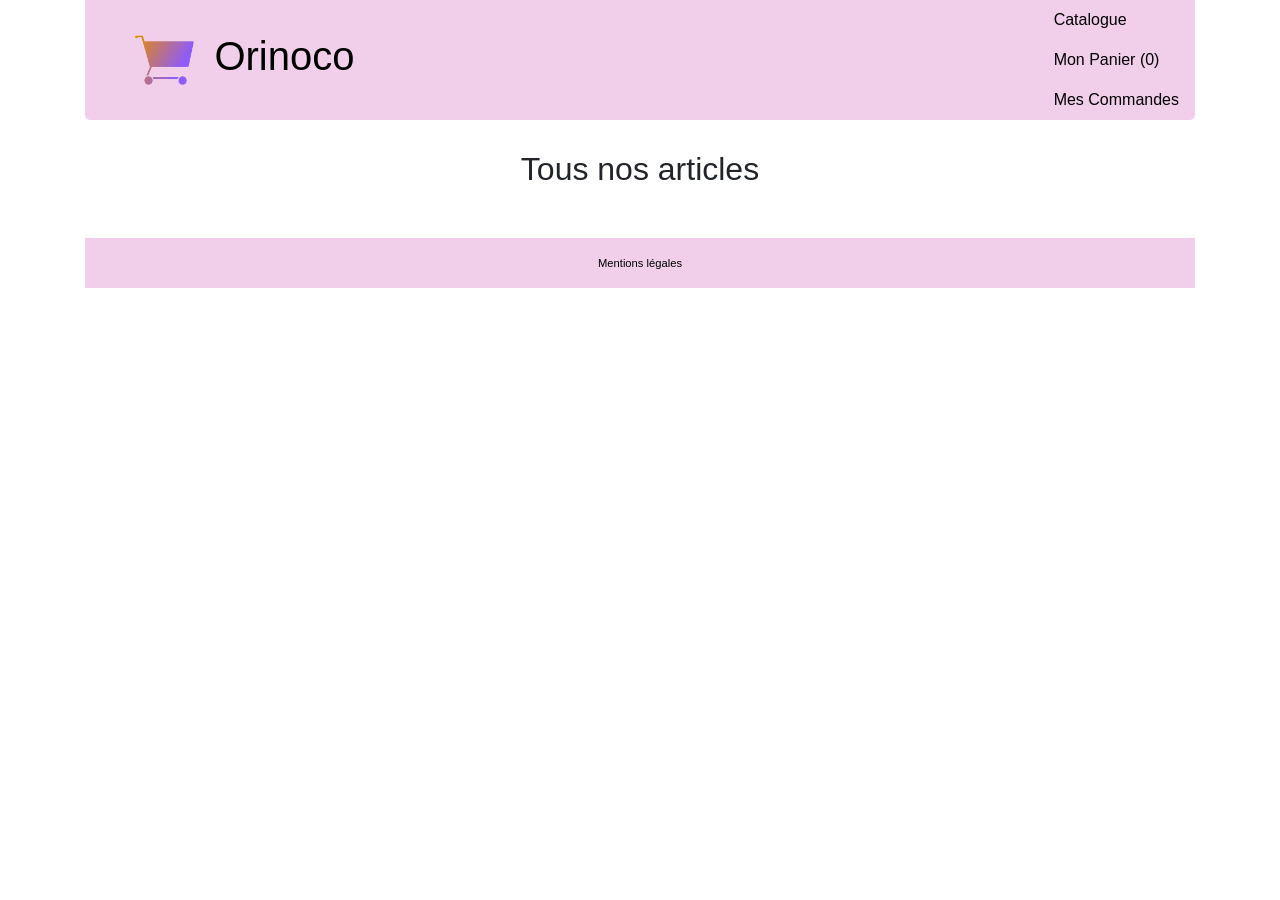
<file: index.html>
<!DOCTYPE html>
<html lang="fr">

<head>
    <meta charset="UTF-8">
    <meta name="viewport" content="width=device-width, initial-scale=1.0">
    <meta name="description" content="Site de vente en ligne de nounours">
    <title>Orinoco - Accueil</title>

    <link rel="stylesheet" href="./css/main.css" type="text/css">

    <!--bootstrap-->
    <link rel="stylesheet" type="text/css" href="./bootstrap-4.5.0-dist/css/bootstrap.min.css">
    <script src="./javascript/jquery-2.1.0.min.js" defer></script>
    <script src="./bootstrap-4.5.0-dist/js/bootstrap.min.js" defer></script>

    <script src="./javascript/index.js" defer></script>
    <script src="./javascript/basketNumber.js" defer></script>


    <link rel="stylesheet" href="./css/main.css" type="text/css">
</head>

<body class="container">
    <header class="header">
        <a href="index.html" class="header__left" title="orinoco">
            <img src="images/logo.png" alt="logo" class="header__left__logo">
            <h1 class="header__left__brand">Orinoco</h1>
        </a>
        <ul class="nav flex-column">
            <li class="nav-item">
                <a href="index.html" class="nav-link responsive_text_center" id="mon_catalogue" title="catalogue">Catalogue</a>
            </li>
            <li class="nav-item">
                <a href="panier.html" class="nav-link responsive_text_center" id="mon_panier" title="panier">Mon Panier</a>
            </li>
            <li class="nav-item">
                <a href="commands.html" class="nav-link responsive_text_center" id="mes_commandes" title="commandes">Mes Commandes</a>
            </li>
        </ul>
    </header>
    <main class="container">
        <div class="row justify-content-center ">
            <h2 class="main__title col-sm-12 text-center">Tous nos articles</h2>
            <!--1st teddy-->
            <div id="catalogue" class="catalogue row align-middle">

            </div>



        </div>
    </main>
    <!--END MAIN-->
    <!--START FOOTER-->
    <footer class="footer">
        <a class="footer__legal" href="#" title="mentions légales">Mentions légales</a>
    </footer>
    <!--END FOOTER-->

</body>

</html>
</file>
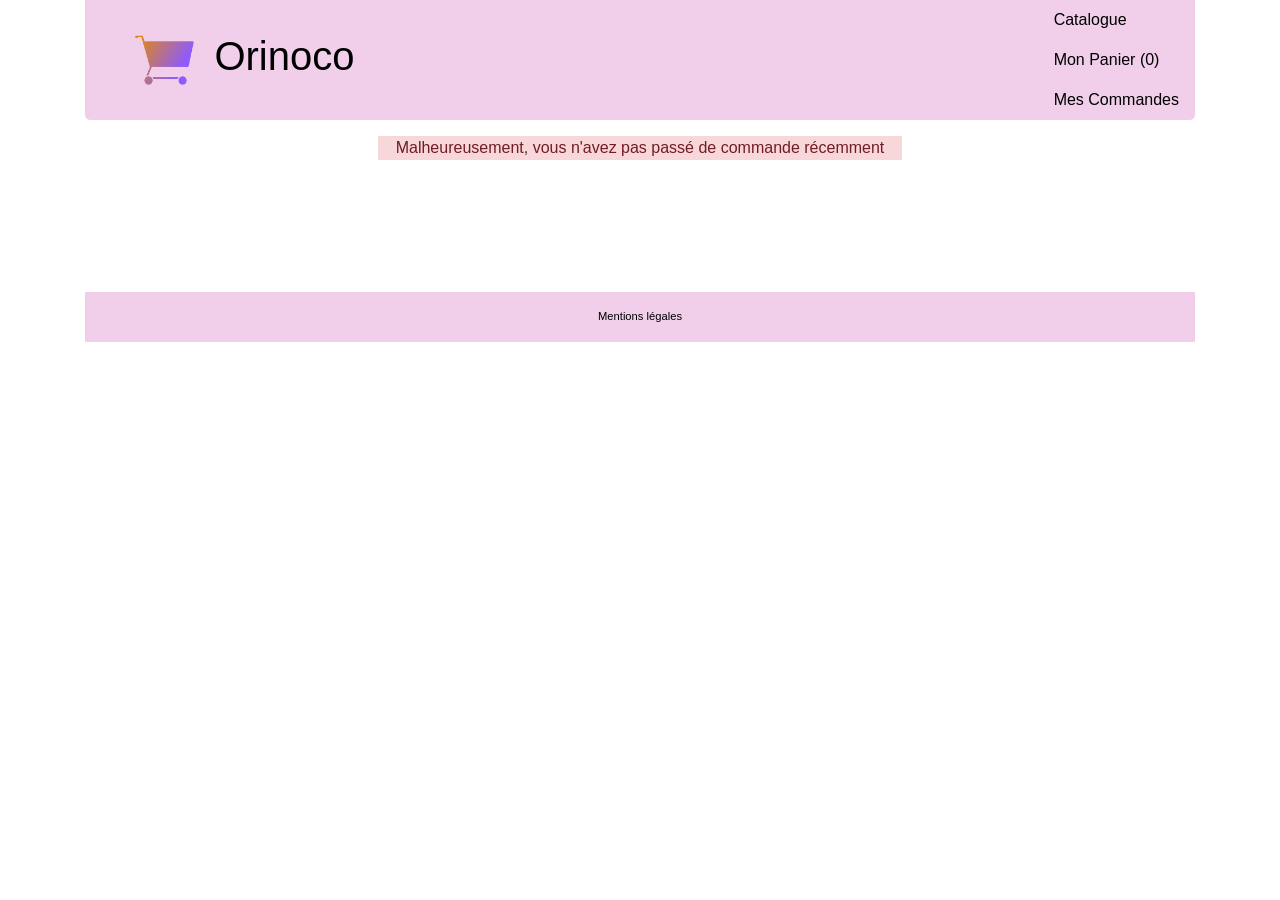
<file: commands.html>
<!DOCTYPE html>
<html lang="fr">

<head>
    <meta charset="UTF-8">
    <meta name="viewport" content="width=device-width, initial-scale=1.0">
    <meta name="description" content="Site de vente en ligne de nounours - Liste des commandes">
    <title>Orinoco - Commandes</title>

    <link rel="stylesheet" href="./css/main.css" type="text/css">

    <!--bootstrap-->
    <link rel="stylesheet" type="text/css" href="./bootstrap-4.5.0-dist/css/bootstrap.min.css">
    <script src="./javascript/jquery-2.1.0.min.js" defer></script>
    <script src="./bootstrap-4.5.0-dist/js/bootstrap.min.js" defer></script>

    <script src="./javascript/basketNumber.js" defer></script>
    <script src="./javascript/commands.js" defer></script>


    <link rel="stylesheet" href="./css/main.css" type="text/css">
</head>


<body class="container">
    <header class="header">
        <a href="index.html" class="header__left" title="orinoco">
            <img src="images/logo.png" alt="logo" class="header__left__logo">
            <h1 class="header__left__brand">Orinoco</h1>
        </a>
        <ul class="nav flex-column">
            <li class="nav-item">
                <a href="index.html" class="nav-link responsive_text_center" id="mon_catalogue" title="catalogue">Catalogue</a>
            </li>
            <li class="nav-item">
                <a href="panier.html" class="nav-link responsive_text_center" id="mon_panier" title="panier">Mon Panier</a>
            </li>
            <li class="nav-item">
                <a href="commands.html" class="nav-link responsive_text_center" id="mes_commandes" title="commandes">Mes Commandes</a>
            </li>
        </ul>
    </header>
    <section class="container text-center">
        <ul id="history" class="list-group m-3">
            <!--Add JS historic-->
        </ul>
        <div id="delete_order_div" class="m-3">
            <h3>Pour supprimer l'historique de vos commandes, cliquez sur le bouton ci-dessous</h3>
            <button id="delete_order_list" type="button" class="btn btn-warning">Supprimer l'historique de mes commandes</button>
        </div>



    </section>

    <!--END MAIN-->
    <!--START FOOTER-->
    <footer class="footer">
        <a class="footer__legal" href="#" title="mentions légales">Mentions légales</a>
    </footer>
    <!--END FOOTER-->
</body>

</html>
</file>
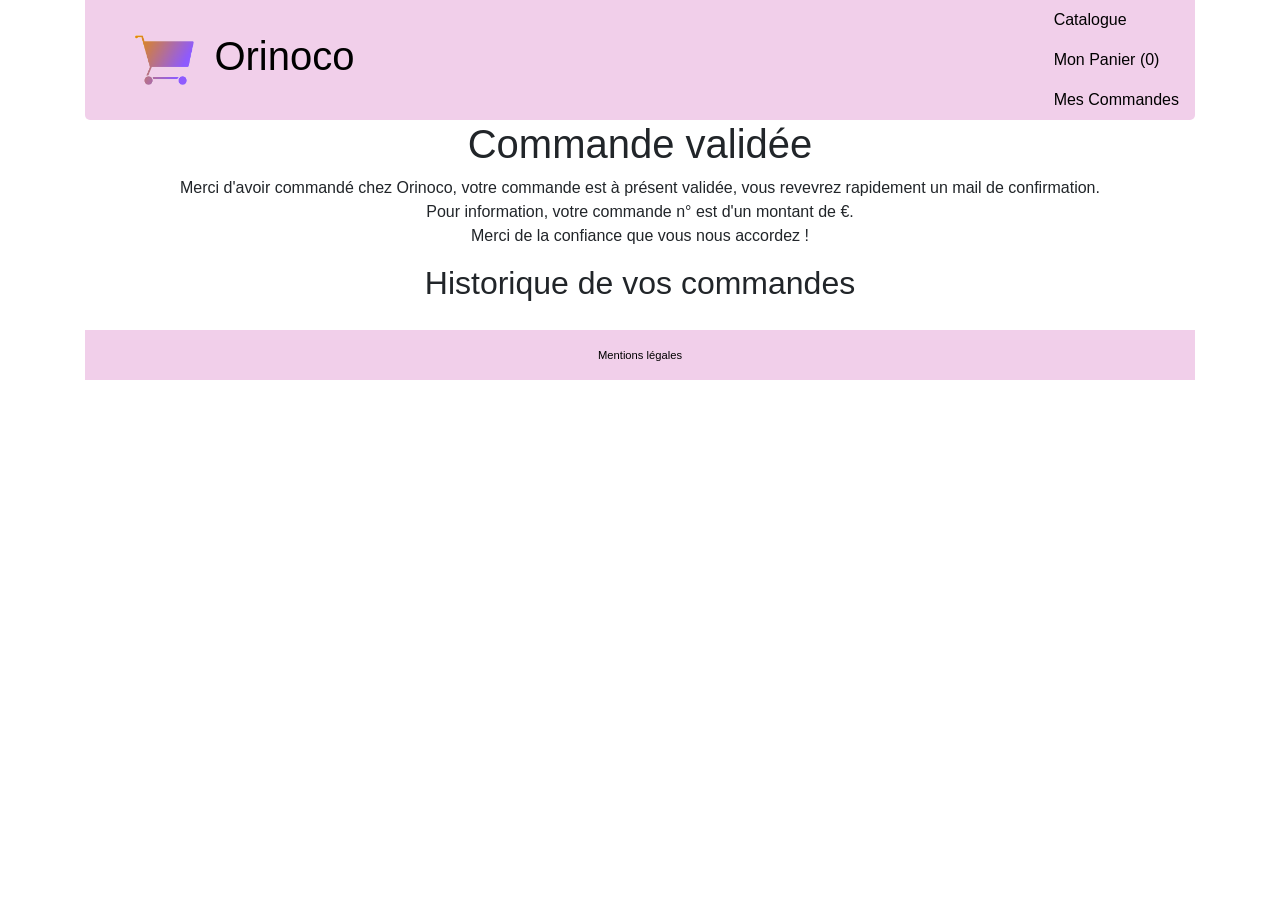
<file: confirmation.html>
<!DOCTYPE html>
<html lang="fr">

<head>
    <meta charset="UTF-8">
    <meta name="viewport" content="width=device-width, initial-scale=1.0">
    <meta name="description" content="Site de vente en ligne de nounours- confirmation de commande">
    <title>Orinoco - Confirmation de commande</title>

    <link rel="stylesheet" href="./css/main.css" type="text/css">

    <!--bootstrap-->
    <link rel="stylesheet" type="text/css" href="./bootstrap-4.5.0-dist/css/bootstrap.min.css">
    <script src="./javascript/jquery-2.1.0.min.js" defer></script>
    <script src="./bootstrap-4.5.0-dist/js/bootstrap.min.js" defer></script>


    <script src="./javascript/basketNumber.js" defer></script>
    <script src="./javascript/confirmation.js" defer></script>



    <link rel="stylesheet" href="./css/main.css" type="text/css">
</head>

<body class="container">
    <header class="header">
        <a href="index.html" class="header__left" title="orinoco">
            <img src="images/logo.png" alt="logo" class="header__left__logo">
            <h1 class="header__left__brand">Orinoco</h1>
        </a>
        <ul class="nav flex-column">
            <li class="nav-item">
                <a href="index.html" class="nav-link responsive_text_center" id="mon_catalogue" title="catalogue">Catalogue</a>
            </li>
            <li class="nav-item">
                <a href="panier.html" class="nav-link responsive_text_center" id="mon_panier" title="panier">Mon Panier</a>
            </li>
            <li class="nav-item">
                <a href="commands.html" class="nav-link responsive_text_center" id="mes_commandes" title="commandes">Mes Commandes</a>
            </li>
    </header>

    <main>
        <section class="container text-center" id="command_validation">
            <h1>Commande validée</h1>
            <p>Merci d'avoir commandé chez Orinoco, votre commande est à présent validée, vous revevrez rapidement un mail de confirmation.<br/> Pour information, votre commande n°
                <span id="command_number"></span> est d'un montant de <span id="command_price"></span> €.<br/>Merci de la confiance que vous nous accordez ! </p>
        </section>
        <section class="container text-center">
            <h2>Historique de vos commandes</h2>
            <ul id="historic" class=" list-group"></ul>
            <!--Add JS historic-->
        </section>
    </main>
    <!--END MAIN-->
    <!--START FOOTER-->
    <footer class="footer">
        <a class="footer__legal" href="#" title="mentions légales">Mentions légales</a>
    </footer>
    <!--END FOOTER-->
</body>

</html>
</file>
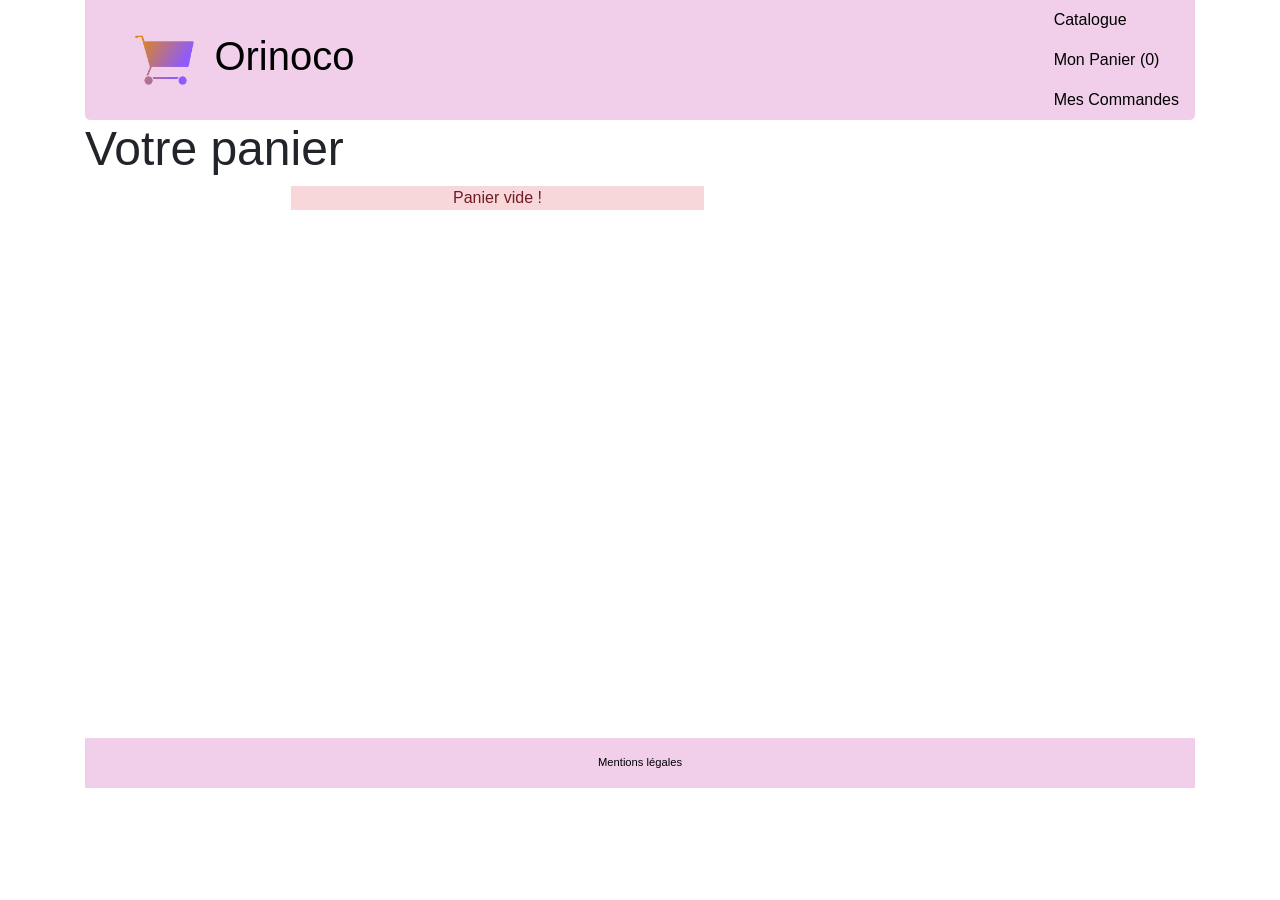
<file: panier.html>
<!DOCTYPE html>
<html lang="fr">

<head>
    <meta charset="UTF-8">
    <meta name="viewport" content="width=device-width, initial-scale=1.0">
    <meta name="description" content="Site de vente en ligne de nounours - Panier">
    <title>Orinoco - Panier</title>

    <link rel="stylesheet" href="./css/main.css" type="text/css">

    <!--bootstrap-->
    <link rel="stylesheet" type="text/css" href="./bootstrap-4.5.0-dist/css/bootstrap.min.css">
    <script src="./javascript/jquery-2.1.0.min.js" defer></script>
    <script src="./bootstrap-4.5.0-dist/js/bootstrap.min.js" defer></script>

    <script src="./javascript/basketNumber.js" defer></script>
    <script src="./javascript/panier.js" defer></script>


    <link rel="stylesheet" href="./css/main.css" type="text/css">
</head>


<body class="container">
    <header class="header row">
        <a href="index.html" class="header__left" title="orinoco">
            <img src="images/logo.png" alt="logo" class="header__left__logo">
            <h1 class="header__left__brand">Orinoco</h1>
        </a>
        <ul class="nav flex-column">
            <li class="nav-item">
                <a href="index.html" class="nav-link responsive_text_center" id="mon_catalogue" title="catalogue">Catalogue</a>
            </li>
            <li class="nav-item">
                <a href="panier.html" class="nav-link responsive_text_center" id="mon_panier" title="panier">Mon Panier</a>
            </li>
            <li class="nav-item">
                <a href="commands.html" class="nav-link responsive_text_center" id="mes_commandes" title="commandes">Mes Commandes</a>
            </li>
        </ul>
    </header>

    <main class="panier_main row ">
        <section class="panier_main__section col-md-9">
            <div class="panier_main__section__head">
                <h1 class="panier_main__section__head__title">Votre panier</h1>
                <div id="button_delete_div">
                    <button type="button" class="btn btn-danger" id="button_delete_basket">Vider le panier</button>
                    <!--Add text delete confirmation JS-->
                </div>
            </div>
            <ul class="panier_main__section__basket list-group" id="basket_content">
                <!--Add all products-->
            </ul>
        </section>
        <aside class="panier_main__aside col-md-3  mt-4 " id="basket_right_part">
            <div class="panier_main__aside__resume container  text-center border border-secondary rounded">
                <h3 class="panier_main__aside__resume__total">Total</h3>
                <!--Nombre d'articles-->
                <div class="panier_main__aside__resume__div_articles row px-2">
                    <p class="panier_main__aside__resume__div_articles__text">Nombre d'objets</p>
                    <div class="panier_main__aside__resume__div_articles__price" id="objects_number"></div>
                </div>
                <!--Sous-total-->
                <div class="panier_main__aside__resume__div_price row px-2">
                    <p class="panier_main__aside__resume__div_price__text">Sous-total</p>
                    <div class="panier_main__aside__resume__div_price__price" id="objects_price"></div>
                </div>
                <!--Livraison-->
                <div class="panier_main__aside__resume__div_port row px-2">
                    <p class="panier_main__aside__resume__div_port__text">Frais de port</p>
                    <div class="panier_main__aside__resume__div_port__price" id="objects_port"></div>
                </div>
                <!--Total-->
                <div class="panier_main__aside__resume__div_total row px-2">
                    <p class="panier_main__aside__resume__div_total__text">Total</p>
                    <div class="panier_main__aside__resume__div_total__price" id="objects_total"></div>
                </div>
                <button id="button_commander" type="button" class="btn btn-success mb-2">Valider mon panier</button>
            </div>

        </aside>
        <!--form-->
        <section class="col-sm-12 mt-3">
            <form class="panier_main__aside__form invisible" id="basket_form">
                <!--name-->
                <div class="panier_main__aside__form__content input-group form-group" id="form_name_group">
                    <label for="form_name" class="panier_main__aside__form__label input-group-text">Nom</label>
                    <input type="text" class="panier_main__aside__form__input form-control" placeholder="DUPONT" id="form_name" required>
                </div>
                <!--first name-->
                <div class="panier_main__aside__form__content input-group form-group" id="form_first_name_group">
                    <label for="form_first_name" class="panier_main__aside__form__label input-group-text">Prénom</label>
                    <input type="text" class="panier_main__aside__form__input form-control" placeholder="José" id="form_first_name" required>
                </div>

                <!--adress-->
                <div class="panier_main__aside__form__address__content input-group form-group" id="form_address_group">
                    <label for="form_address" class="panier_main__aside__form__label input-group-text">Adresse</label>
                    <input type="text" class="panier_main__aside__form__input form-control" placeholder="20 route de la Garenne" id="form_address" required>
                </div>

                <!--city-->
                <div class="panier_main__aside__form__content input-group form-group" id="form_city_group">
                    <label for="form_city" class="panier_main__aside__form__first__text input-group-text">Ville</label>
                    <input type="text" class="panier_main__aside__form__input form-control" placeholder="Paris" id="form_city" required>
                </div>

                <!--email-->
                <div class="panier_main__aside__form__content input-group form-group" id="form_mail_group">
                    <label for="form_mail" class="panier_main__aside__form__first__text input-group-text">Email</label>
                    <input type="email" class="panier_main__aside__form__input form-control" placeholder="jose.dupont@orimail.com" id="form_mail" required>
                </div>


                <button id="button_send" type="button" class="btn btn-success">Valider ma commande</button>
            </form>
        </section>

    </main>
    <!--END MAIN-->
    <!--START FOOTER-->
    <footer class="footer">
        <a class="footer__legal" href="#" title="mentions légales">Mentions légales</a>
    </footer>
    <!--END FOOTER-->
</body>

</html>
</file>
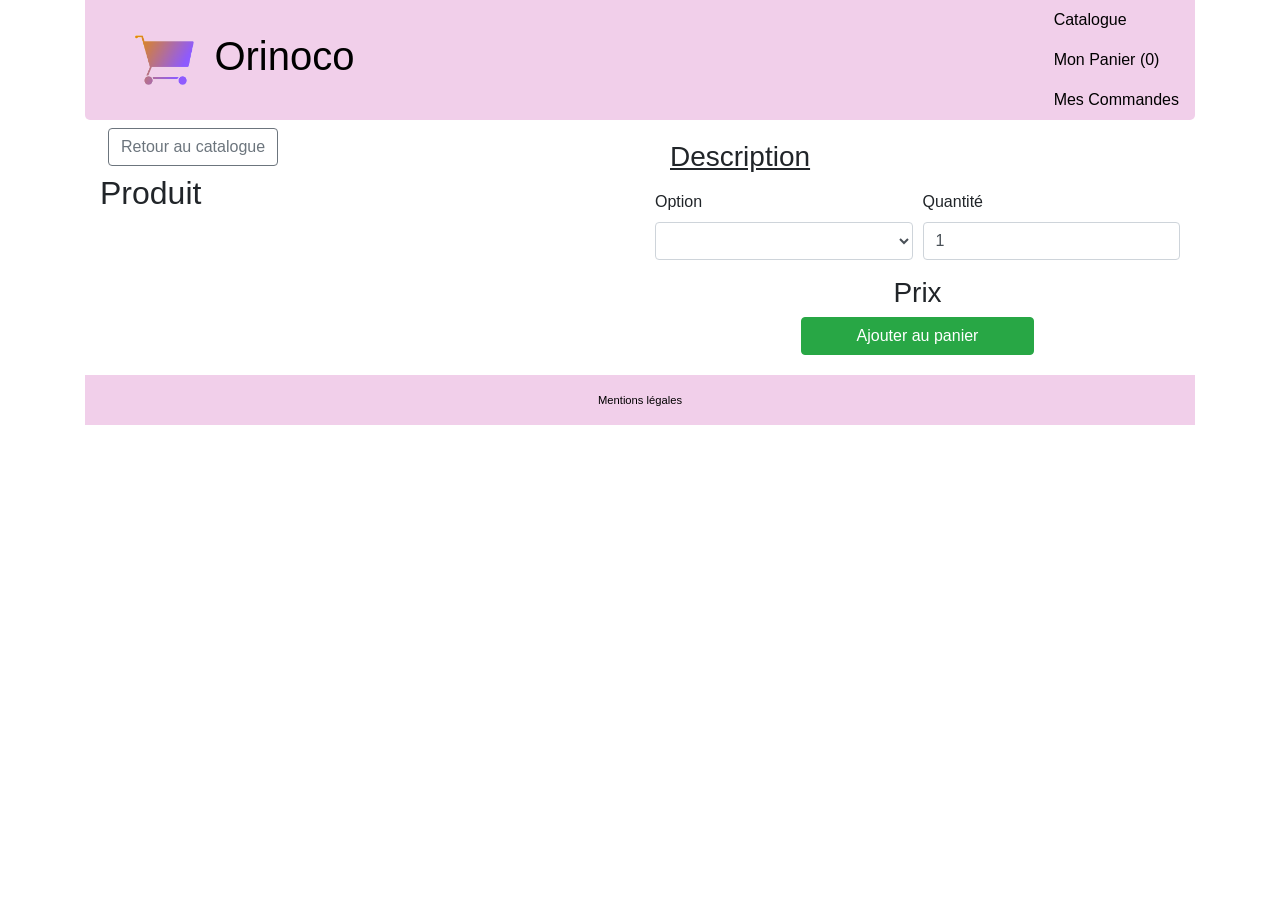
<file: product.html>
<!DOCTYPE html>
<html lang="fr">

<head>
    <meta charset="UTF-8">
    <meta name="viewport" content="width=device-width, initial-scale=1.0">
    <meta name="description" content="Site de vente en ligne de nounours- Description du nounours">
    <title>Orinoco - Produit</title>

    <link rel="stylesheet" href="./css/main.css" type="text/css">

    <!--bootstrap-->
    <link rel="stylesheet" type="text/css" href="./bootstrap-4.5.0-dist/css/bootstrap.min.css">
    <script src="./javascript/jquery-2.1.0.min.js" defer></script>
    <script src="./bootstrap-4.5.0-dist/js/bootstrap.min.js" defer></script>

    <script src="./javascript/product.js" defer></script>
    <script src="./javascript/basketNumber.js" defer></script>



    <link rel="stylesheet" href="./css/main.css" type="text/css">
</head>

<body class="container">
    <header class="header">
        <a href="index.html" class="header__left" title="orinoco">
            <img src="images/logo.png" alt="logo" class="header__left__logo">
            <h1 class="header__left__brand">Orinoco</h1>
        </a>
        <ul class="nav flex-column">
            <li class="nav-item">
                <a href="index.html" class="nav-link responsive_text_center" id="mon_catalogue" title="catalogue">Catalogue</a>
            </li>
            <li class="nav-item">
                <a href="panier.html" class="nav-link responsive_text_center" id="mon_panier" title="panier">Mon Panier</a>
            </li>
            <li class="nav-item">
                <a href="commands.html" class="nav-link responsive_text_center" id="mes_commandes" title="commandes">Mes Commandes</a>
            </li>
        </ul>
    </header>

    <main class="container">
        <section class="row">
            <div class="col-md-6" id="left_bloc">
                <a href="index.html" class="left_bloc__return btn btn-outline-secondary m-2 responsive_text_center">Retour au catalogue</a>
                <h2 class="left_bloc__basketProducts responsive_text_center">Produit</h2>
                <!--<img src="./images/teddy_1.jpg" alt="teddy picture" class="img-fluid">
                <h1 class="text-center js_modified">Nom nounours</h1>-->
            </div>
            <div class="col-md-6 right_bloc" id="right_bloc">
                <div class="right_bloc__description col-sm-12">
                    <h3 class="right_bloc__description_h3 responsive_text_center "><u>Description</u></h3>
                    <p id="teddy_description" class="responsive_text_center">
                        <!--Add JS description-->
                    </p>
                </div>
                <section>
                    <div>
                        <form class="form-row ">
                            <div class="col-sm-6 form-group">
                                <label for="options_list" class="right_bloc__options">Option</label>
                                <select class="right_bloc__options_list form-control" id="options_list">
                                </select>
                            </div>
                            <div class="col-sm-6 form-group">
                                <label for="input_number_product">Quantité</label>
                                <input id="input_number_product" type="number" value="1" class=" form-control">
                            </div>
                        </form>
                        <div class="col-sm-6 mx-auto text-center" id="product_price">
                            <h3>Prix</h3>
                            <!--Add JS Price-->
                        </div>
                        <div id="button_add_div" class="col-sm-6 mx-auto">
                            <button type="button" class="article__card__btn btn-block  btn btn-success " id="button_add_basket">Ajouter au panier</button>
                            <!--Add JS text after validation-->
                        </div>

                    </div>
                </section>
            </div>
        </section>

    </main>
    <!--END MAIN-->
    <!--START FOOTER-->
    <footer class="footer footer__sticky">
        <a class="footer__legal" href="#" title="mentions légales">Mentions légales</a>
    </footer>
    <!--END FOOTER-->

</body>

</html>
</file>
<file: css/main.css>
/*clr logo brief*/
/*beige*/
/*clr for buttons*/
/*header margin*/
/*Responsive screen size*/
/*mixin responsive*/
@media screen and (max-width: 768px) {
  .responsive_text_center {
    text-align: center;
  }
}

/*reinitit link*/
a {
  text-decoration: none;
  color: black;
}

body {
  max-width: 1200px;
  margin: auto;
}

/*HEADER START*/
.header {
  display: -webkit-box;
  display: -ms-flexbox;
  display: flex;
  -webkit-box-pack: justify;
      -ms-flex-pack: justify;
          justify-content: space-between;
  -webkit-box-align: center;
      -ms-flex-align: center;
          align-items: center;
  height: 120px;
  background-color: #f1cfea;
  margin: 0;
  border-bottom-left-radius: 5px;
  border-bottom-right-radius: 5px;
}

@media screen and (max-width: 576px) {
  .header {
    -webkit-box-orient: vertical;
    -webkit-box-direction: normal;
        -ms-flex-direction: column;
            flex-direction: column;
    height: 250px;
    padding-top: 20px;
  }
}

.header__left {
  display: -webkit-box;
  display: -ms-flexbox;
  display: flex;
  -webkit-box-pack: justify;
      -ms-flex-pack: justify;
          justify-content: space-between;
  -webkit-box-align: center;
      -ms-flex-align: center;
          align-items: center;
  margin-left: 50px;
}

@media screen and (max-width: 576px) {
  .header__left {
    -webkit-box-orient: vertical;
    -webkit-box-direction: normal;
        -ms-flex-direction: column;
            flex-direction: column;
    margin: 0;
  }
}

.header__left:hover {
  text-decoration: none;
  color: black;
}

.header__left__logo {
  height: 50px;
}

.header__left__brand {
  margin-left: 20px;
}

@media screen and (max-width: 576px) {
  .header__left__brand {
    margin: 5px 0 0 0;
  }
}

.header__right {
  margin-right: 50px;
  font-size: 1.5em;
}

@media screen and (max-width: 576px) {
  .header__right {
    margin: 0;
  }
}

.header__right:hover {
  text-decoration: none;
  color: #6e205e;
}

/*HEADER END*/
/*FOOTER START*/
.footer {
  height: 50px;
  background-color: #f1cfea;
  display: -webkit-box;
  display: -ms-flexbox;
  display: flex;
  -webkit-box-align: center;
      -ms-flex-align: center;
          align-items: center;
  -webkit-box-pack: center;
      -ms-flex-pack: center;
          justify-content: center;
  margin-top: 20px;
}

.footer__legal {
  font-size: 0.7em;
}

.footer__sticky {
  position: -webkit-sticky;
  position: sticky;
  bottom: 0;
}

/*FOOTER END*/
.img_fit {
  -o-object-fit: cover;
     object-fit: cover;
}

/*MAIN START*/
.main__title {
  margin: 30px 10px;
}

.catalogue {
  width: 100%;
}

.catalogue__section__card {
  border-radius: 2%;
}

.catalogue__section__card__img {
  max-height: 217px;
}

.catalogue__section__card__text {
  padding: 10px;
}

.catalogue__section__card__text__name {
  font-size: 1.3em;
}

.catalogue__section__card__text__price {
  font-size: 1.3em;
}

.catalogue__section__card__btn {
  margin-bottom: 10px;
}

/*MAIN END*/
.right_bloc {
  margin-top: 20px;
}

@media screen and (max-width: 576px) {
  .right_bloc {
    margin-top: 0px;
  }
}

body {
  margin-left: 3%;
  margin-right: 3%;
}

@media screen and (max-width: 768px) {
  .panier_main {
    display: -webkit-box;
    display: -ms-flexbox;
    display: flex;
    -webkit-box-orient: vertical;
    -webkit-box-direction: normal;
        -ms-flex-direction: column;
            flex-direction: column;
    -webkit-box-pack: center;
        -ms-flex-pack: center;
            justify-content: center;
    -webkit-box-align: center;
        -ms-flex-align: center;
            align-items: center;
  }
}

@media screen and (max-width: 768px) {
  .panier_main__section {
    width: 90%;
  }
}

.panier_main__section__head {
  font-size: 1em;
  display: -webkit-box;
  display: -ms-flexbox;
  display: flex;
  -webkit-box-pack: justify;
      -ms-flex-pack: justify;
          justify-content: space-between;
  -webkit-box-align: center;
      -ms-flex-align: center;
          align-items: center;
}

.panier_main__section__head__title {
  font-size: 3em;
}

.panier_main__section__head__button {
  border-radius: 5px;
  height: 50px;
  background-color: #b1275b;
  color: white;
  -webkit-box-shadow: 5px 5px 5px;
          box-shadow: 5px 5px 5px;
}

.panier_main__section__head__button:hover {
  background-color: #db2269;
}

.panier_main__section__basket__li {
  margin-left: 0;
  margin-right: 0;
  text-align: left;
}

@media screen and (max-width: 576px) {
  .panier_main__section__basket__li {
    text-align: center;
  }
}

.panier_main__section__basket__name {
  font-size: 1.2em;
}

@media screen and (max-width: 576px) {
  .panier_main__section__basket__product__div {
    display: -webkit-box;
    display: -ms-flexbox;
    display: flex;
    -webkit-box-align: center;
        -ms-flex-align: center;
            align-items: center;
    -webkit-box-pack: center;
        -ms-flex-pack: center;
            justify-content: center;
    margin: auto;
  }
}

@media screen and (max-width: 576px) {
  .panier_main__section__basket__product__img {
    height: 50%;
    margin: auto;
  }
}

@media screen and (max-width: 768px) {
  .panier_main__aside {
    width: 90%;
  }
}

.panier_main__aside__resume__div_articles {
  display: -webkit-box;
  display: -ms-flexbox;
  display: flex;
  -webkit-box-pack: justify;
      -ms-flex-pack: justify;
          justify-content: space-between;
}

.panier_main__aside__resume__div_price {
  display: -webkit-box;
  display: -ms-flexbox;
  display: flex;
  -webkit-box-pack: justify;
      -ms-flex-pack: justify;
          justify-content: space-between;
}

.panier_main__aside__resume__div_port {
  display: -webkit-box;
  display: -ms-flexbox;
  display: flex;
  -webkit-box-pack: justify;
      -ms-flex-pack: justify;
          justify-content: space-between;
}

.panier_main__aside__resume__div_total {
  display: -webkit-box;
  display: -ms-flexbox;
  display: flex;
  -webkit-box-pack: justify;
      -ms-flex-pack: justify;
          justify-content: space-between;
}

.panier_main__aside__form {
  font-size: 1em;
}

.confirmation_historic {
  padding: 5px;
}
</file>
